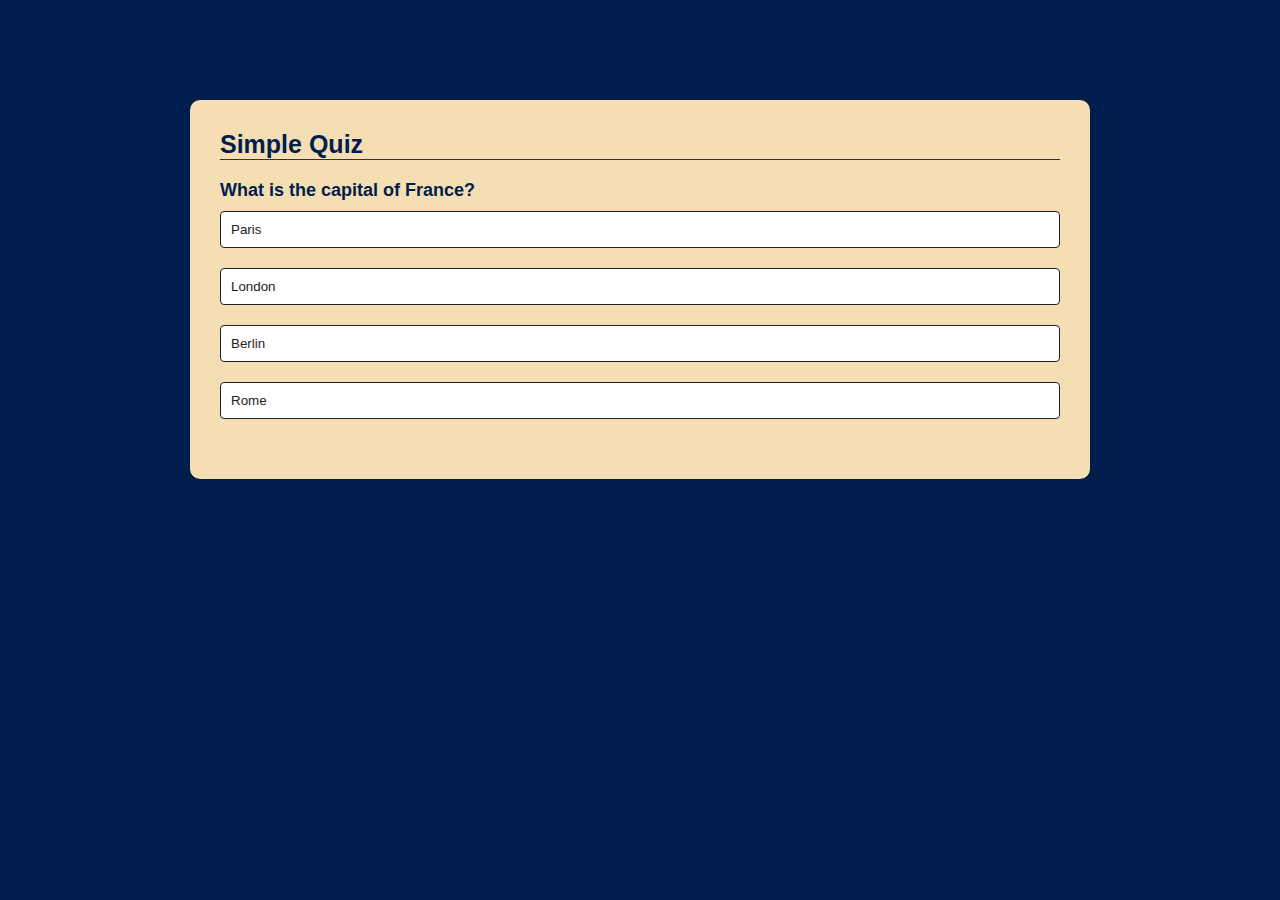
<file: quiz-app/index.html>
<!DOCTYPE html>
<html lang="en">
<head>
    <meta charset="UTF-8">
    <meta name="viewport" content="width=device-width, initial-scale=1.0">
    <title>Quiz App</title>
    <link rel="stylesheet" href="styles.css">
</head>
<body>
    <div class="app">
        <h1>Simple Quiz</h1>
        <div class="quiz">
            <h2 id="question">Question here</h2>
            <div id="answer-buttons" class="answerbtn">
                <!-- Answer buttons will be dynamically generated here -->
            </div>
            <button id="next-btn">Next</button>
        </div>
    </div>
    <script src="script.js"></script>
</body>
</html>
</file>
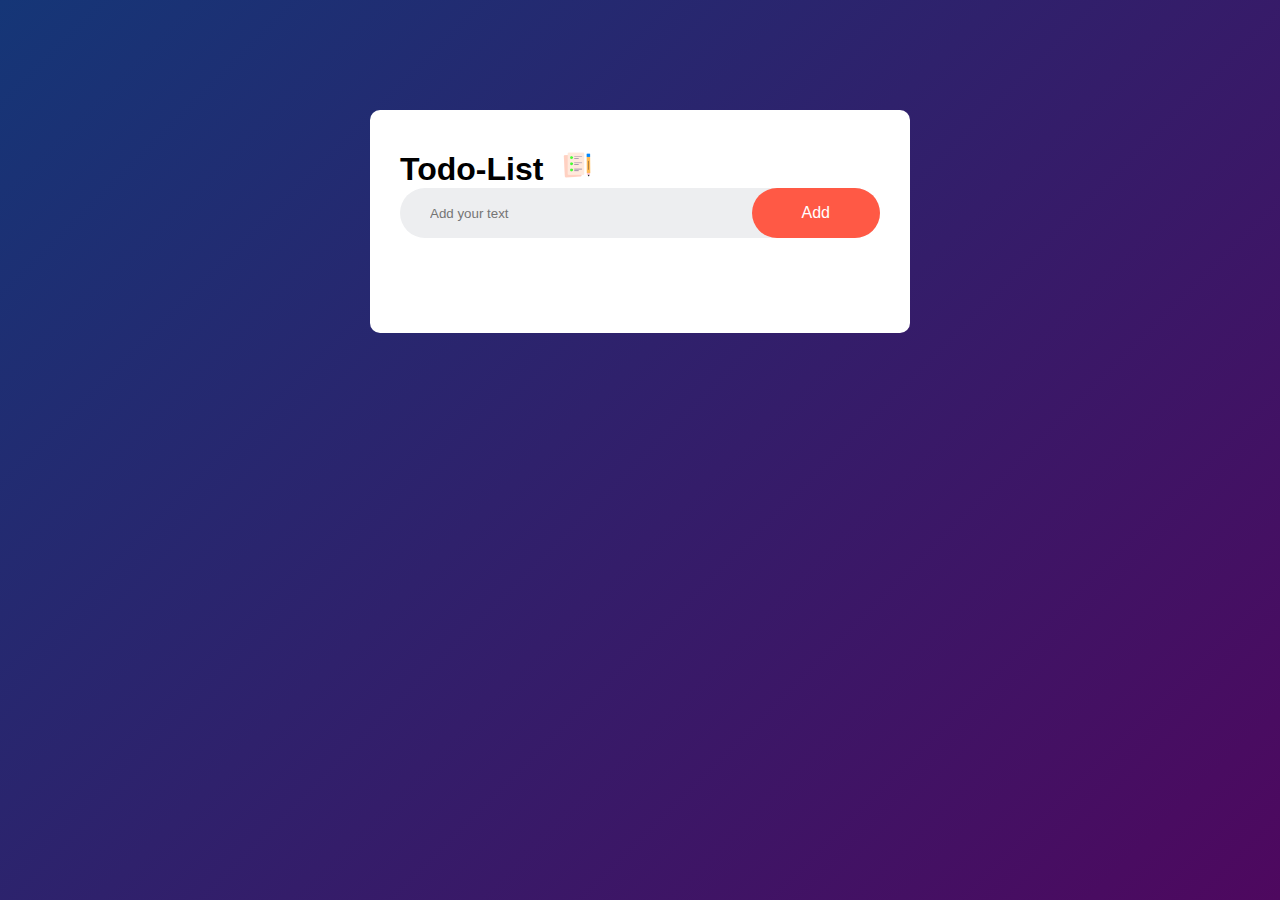
<file: todo-app/index.html>
<!DOCTYPE html>
<html lang="en">
<head>
    <meta charset="UTF-8">
    <meta name="viewport" content="width=device-width, initial-scale=1.0">
    <title>Todo-app</title>
    <link rel="stylesheet" type="text/css" href="style.css"/>
</head>
<body>
    <div class="container">
    <div class="todo-app">
        <h1>Todo-List <img src="images/icon.png"/></h1>
        <div class="row">
            <input type="text"  id="input-box" placeholder="Add your text">
            <button id="add-button" onclick="addTask()">Add</button>
        </div>
        <ul class="list-container">
            
        </ul>
    </div>
    </div>
    <script src="script.js"></script>
</body>
</html>
</file>
<file: quiz-app/styles.css>
*{
    margin: 0;
    padding: 0;
    font-family: 'Segoe UI', Tahoma, Geneva, Verdana, sans-serif;
    box-sizing: border-box;

}
body{
    background: #001e4d;

}
.app{
    background: wheat;
    width: 90%;
    max-width: 900px;
    margin: 100px auto 0;
    padding: 30px;
    border-radius: 10px;
}
.app h1{
    font-size: 25px;
    color: #001e4d;
    font-weight: 600;
    border-bottom: 1px solid  #333;

}
.quiz{
    padding: 20px 0;
}
.quiz h2{
    font-size: 18px;
    color:#001e4d;

}
.btn{
    background-color: white;
    color: #222;
    font-weight: 500;
    width: 100%;
    border: 1px solid #222;
    padding: 10px;
    margin: 10px 0;
    text-align: left;
    border-radius: 4px;
    cursor: pointer;
    transition: all 0.3s;

}
.btn:hover:not([disabled]){
    background-color: #222;
    color: white;
}
.btn:disabled{
    cursor: no-drop;
}

#next-btn{
    background: #001e4d;
    color: white;
    font-weight: 500;
    width: 150px;
    border: 0;
    padding: 10px;
    margin:20px auto 0 ;
    border-radius: 4px;
    cursor: pointer;
    display: none;
}
.correct{
    background-color: greenyellow;
}
.incorrect{
    background-color: red;
}
</file>
<file: todo-app/style.css>
*{
    margin: 0;
    padding: 0;
    font-family:'Franklin Gothic Medium', 'Arial Narrow', Arial, sans-serif;
    box-sizing: border-box;
}
.container{
    width: 100%;
    min-height: 100vh;
    background: linear-gradient(135deg, #153677, #4e085f);
    padding: 10px;
}

.todo-app{
    width: 100%;
    max-width: 540px;
    background: white;
    margin: 100px auto 20px;
    border-radius: 10px;
    padding: 40px 30px 70px;

}
.todo-app h2{
    color: #002765;
    display: flex;
    align-items: center;
    margin-bottom: 20px;
}
.todo-app img{
    width: 30px;
    margin-left: 10px;
}
.row{
    display: flex;
    align-items: center;
    justify-content: space-between;
    background: #edeef0;
    border-radius: 30px;
    padding-left: 20px;
    margin-bottom: 25px;
}
input{
    display: flex;
    border: none;
    outline: none;
    background: transparent;
    padding: 10px;
}
button{
    border: none;
    outline: none;
    padding: 16px 50px;
    background: #ff5945;
    color: white;
    font-size: 16px;cursor: pointer;
    border-radius: 40px;

}
ul li{
    list-style: none;
    font-size: 17px;
    padding: 12px 8px 12px 50px;
    user-select: none;
    cursor: pointer;
    position: relative;
}
ul li::before{

    content: '';
    position: absolute;
    height: 28px;
    width: 28px;
    border-radius: 50%;
    background-image: url('./images/unchecked.png');
    background-size: cover;
    background-position: center;
    top: 12px;
    left: 8px;
}
.checked{
    color: #555;
    text-decoration: line-through;
}

ul li.checked::before{
    background-image: url("images/checked.png");

}
ul li span{
position: absolute;
right: 0;
top: 5px;
width: 40%;
height: 40px;
font-size: 22px;
color: #555;
line-height: 40px;
text-align: center;

}
ul li span:hover{
    background-color: #edeef0;
}
.checked {
    text-decoration: line-through;
    color: gray;
  }
</file>
